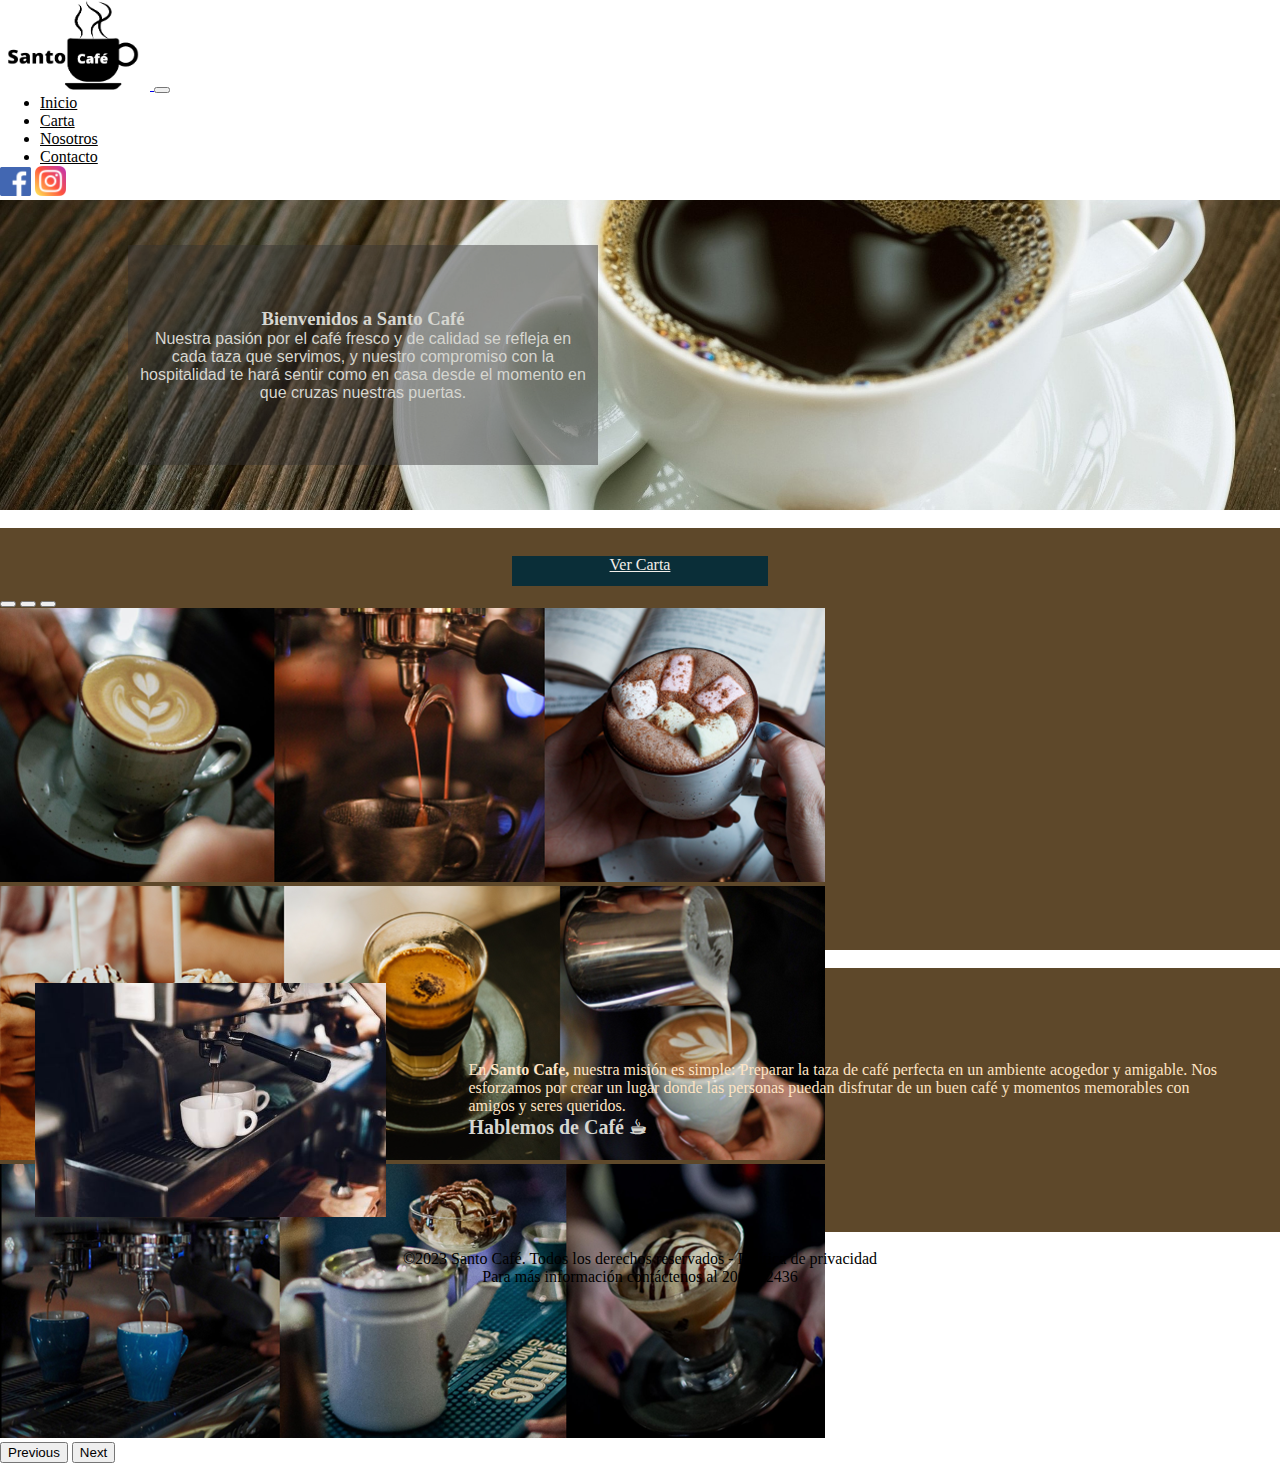
<file: index.html>
<!DOCTYPE html>
<html lang="en">
<head>
    <meta charset="UTF-8">
    <meta name="viewport" content="width=device-width, initial-scale=1.0">
    <meta name="description" content="pagina relacionada a la venta de Café, relajante, delicioso">
    <meta name="keywords" content="Santo Café, Café late, Café Americano, Capuccino, Café, Cookies">
    <meta name="robots" content="index">
    <link href="https://cdn.jsdelivr.net/npm/bootstrap@5.3.2/dist/css/bootstrap.min.css" rel="stylesheet" integrity="sha384-T3c6CoIi6uLrA9TneNEoa7RxnatzjcDSCmG1MXxSR1GAsXEV/Dwwykc2MPK8M2HN" crossorigin="anonymous">
    <link rel="stylesheet" href="./css/index-styles.css">
    <link rel="icon" type="image/ico" href="./iconos/taza-de-cafe.ico">

    <title>Santo Café - Inicio</title>
</head>
<body>
  <main>
      <nav class="navbar sticky-top navbar-light bg-light navbar-expand-lg bg-body-light">
        <div class="container mx-auto justify-content-center text-center">
          <a class="navbar-brand text-center col-4" href="index.html">
            <img src="./imagenes/logo.png" alt="" height="90" width="150">
          </a>
          <button class="navbar-toggler" type="button" data-bs-toggle="collapse" data-bs-target="#navbarNav" aria-controls="navbarNav" aria-expanded="false" aria-label="Toggle navigation">
            <span class="navbar-toggler-icon"></span>
          </button>
          <div class="collapse navbar-collapse" id="navbarNav">
            <ul class="navbar-nav enlaces">
              <li class="nav-item">
                <a class="nav-link" aria-current="page" href="./index.html">Inicio</a>
              </li>
              <li class="nav-item">
                <a class="nav-link" href="./carta.html">Carta</a>
              </li>
              <li class="nav-item">
                <a class="nav-link" href="./nosotros.html">Nosotros</a>
              </li>
              <li class="nav-item">
                <a class="nav-link" href="./Contacto.html">Contacto</a>
              </li>
            </ul>
          </div>
          <div class="col-4">
            <img src="./iconos/facebook.png" height="29px" width="31px">
            <img src="./iconos/instagram.png" height="30px" width="31px">
          </div>
        </div>
      </nav>
      
      <div class="container-sm">   
        <div class="inicio">
            <div class="saludo col-sm-12">
                <h3>Bienvenidos a Santo Café</h3>
                <p> Nuestra pasión por el café fresco y de calidad se refleja en cada taza que servimos, y nuestro compromiso con la hospitalidad te hará sentir como en casa desde el momento en que cruzas nuestras puertas.</p>
            </div>
        </div>
      <br>
      
      <div class="carta-boton">
        <div class="container-button">
          <a class="button a-carta" href="./carta.html" target="_self" referrerpolicy>Ver Carta</a>
        </div>
      </div>
      
      <div class="carta-carrusel d-none d-sm-flex d-sm-none d-md-flex d-lg-flex">
        <div class="row">
          <div id="carouselExampleIndicators" class="carousel slide col-12 mx-auto">
              <div class="carousel-indicators">
                <button type="button" data-bs-target="#carouselExampleIndicators" data-bs-slide-to="0" class="active" aria-current="true" aria-label="Slide 1"></button>
                <button type="button" data-bs-target="#carouselExampleIndicators" data-bs-slide-to="1" aria-label="Slide 2"></button>
                <button type="button" data-bs-target="#carouselExampleIndicators" data-bs-slide-to="2" aria-label="Slide 3"></button>
              </div>
              <div class="carousel-inner">
                <div class="carousel-item active">
                  <img src="./imagenes/collage/a.png" class="d-block w-80" alt="...">
                </div>
                <div class="carousel-item">
                  <img src="./imagenes/collage/b.png" class="d-block w-70" alt="...">
                </div>
                <div class="carousel-item">
                  <img src="./imagenes/collage/c.png" class="d-block w-70" alt="...">
                </div>
              </div>
              <button class="carousel-control-prev" type="button" data-bs-target="#carouselExampleIndicators" data-bs-slide="prev">
                <span class="carousel-control-prev-icon" aria-hidden="true"></span>
                <span class="visually-hidden">Previous</span>
              </button>
              <button class="carousel-control-next" type="button" data-bs-target="#carouselExampleIndicators" data-bs-slide="next">
                <span class="carousel-control-next-icon" aria-hidden="true"></span>
                <span class="visually-hidden">Next</span>
              </button>
            </div>
          </div>  
      </div>
      <br>
      <div class="nosotros">
          <div>
            <img class="nosotros-img" src="./imagenes/cofe.jpg" height="75%" width="75%">
          </div>
          <div class="nosotros-texto">
            <p>En <b>Santo Cafe,</b> nuestra misión es simple: Preparar la taza de café perfecta en un ambiente acogedor y amigable. Nos esforzamos por crear un lugar donde las personas puedan disfrutar de un buen café y momentos memorables con amigos y seres queridos.</p>
            <h3> <a href="./contacto.html#mensaje">Hablemos de Café ☕︎</a></h3>
          </div>
        </div>

      </div>
      </div>   
      <br>
        <footer>
            <p>©2023 Santo Café. Todos los derechos reservados - Política de privacidad</p>
            <p>Para más información contáctenos al  200 902436</p>
        </footer>
  </main>

    <script src="https://cdn.jsdelivr.net/npm/@popperjs/core@2.11.8/dist/umd/popper.min.js" integrity="sha384-I7E8VVD/ismYTF4hNIPjVp/Zjvgyol6VFvRkX/vR+Vc4jQkC+hVqc2pM8ODewa9r" crossorigin="anonymous"></script>
    <script src="https://cdn.jsdelivr.net/npm/bootstrap@5.3.2/dist/js/bootstrap.min.js" integrity="sha384-BBtl+eGJRgqQAUMxJ7pMwbEyER4l1g+O15P+16Ep7Q9Q+zqX6gSbd85u4mG4QzX+" crossorigin="anonymous"></script>
</body>
</html>
</file>
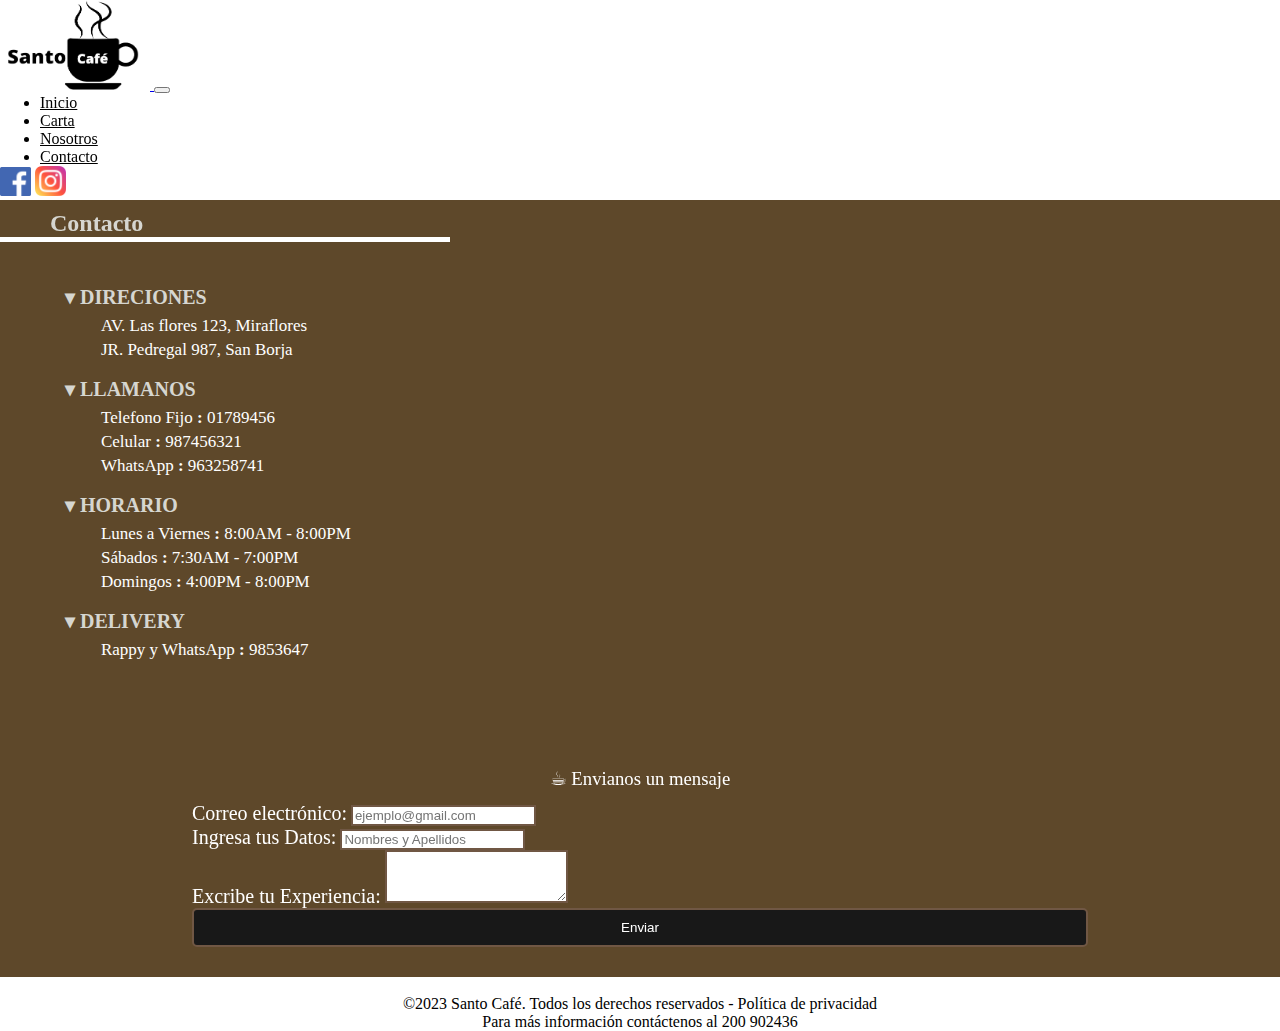
<file: contacto.html>
<!DOCTYPE html>
<html lang="es">
<head>
    <meta charset="UTF-8">
    <meta name="viewport" content="width=device-width, initial-scale=1.0">
    <meta name="description" content="pagina relacionada a la venta de cafe, relajante, delicioso">
    <meta name="keywords" content="Café late, Café Americano, Capuccino, Café">
    <link rel="icon" type="image/ico" href="./iconos/taza-de-cafe.ico">
    <link rel="stylesheet" href="css/estilo-contactanos.css">
    <link href="https://cdn.jsdelivr.net/npm/bootstrap@5.3.2/dist/css/bootstrap.min.css" rel="stylesheet" integrity="sha384-T3c6CoIi6uLrA9TneNEoa7RxnatzjcDSCmG1MXxSR1GAsXEV/Dwwykc2MPK8M2HN" crossorigin="anonymous">
    <title>Santo Cafe - Contacto</title>

<body>
    <nav class="navbar sticky-top navbar-light bg-light navbar-expand-lg bg-body-light">
        <div class="container mx-auto justify-content-center text-center">
          <a class="navbar-brand text-center col-4" href="index.html">
            <img src="./imagenes/logo.png" alt="" height="90" width="150">
          </a>
          <button class="navbar-toggler" type="button" data-bs-toggle="collapse" data-bs-target="#navbarNav" aria-controls="navbarNav" aria-expanded="false" aria-label="Toggle navigation">
            <span class="navbar-toggler-icon"></span>
          </button>
          <div class="collapse navbar-collapse" id="navbarNav">
            <ul class="navbar-nav enlaces">
              <li class="nav-item">
                <a class="nav-link" aria-current="page" href="./index.html">Inicio</a>
              </li>
              <li class="nav-item">
                <a class="nav-link" href="./carta.html">Carta</a>
              </li>
              <li class="nav-item">
                <a class="nav-link" href="./nosotros.html">Nosotros</a>
              </li>
              <li class="nav-item">
                <a class="nav-link" href="./contacto.html">Contacto</a>
              </li>
            </ul>
          </div>
          <div class="col-4">
            <img src="./iconos/facebook.png" height="29px" width="31px">
            <img src="./iconos/instagram.png" height="30px" width="31px">
          </div>
        </div>
      </nav>

    <div class="container">
        <div class="contenedor">
            <div>
                <H2>Contacto </H2>
                <hr size="5px" width="35%" align="center" color="#ffffff"/>
            </div>
        <br>
        <main>
        <article class="container">
            <div class="seccion-ubicacion">
                <section>
                    <div class="direccion">
                        <div class="subtitulos">
                            <h2>▾ DIRECIONES</h2>
                        </div>
                        <div>
                            <p>AV. Las flores 123, Miraflores</p>
                            <p>JR. Pedregal 987, San Borja</p>
                        </div>
                        <div class="subtitulos">
                            <h2>▾ LLAMANOS</h2>
                        </div>
                        <div>
                            <p>Telefono Fijo <b>:</b> 01789456</p>
                            <p>Celular <b>:</b> 987456321</p>
                            <p>WhatsApp <b>:</b> 963258741</p>
                        </div>
                        <div class="subtitulos">
                            <h2>▾ HORARIO</h2>
                        </div>
                        <div>
                            <p>Lunes a Viernes <b>:</b> 8:00AM - 8:00PM</p>
                            <p>Sábados <b>:</b> 7:30AM - 7:00PM</p>
                            <p>Domingos <b>:</b> 4:00PM - 8:00PM</p>
                        </div>
                        <div class="subtitulos">
                            <h2>▾ DELIVERY</h2>
                        </div>
                        <div>
                            <p>Rappy y WhatsApp <b>:</b> 9853647</p>
                        </div>
                    </div>
                    <div class="ubicacion">
                        <iframe src="https://www.google.com/maps/embed?pb=!1m18!1m12!1m3!1d31206.912473711196!2d-77.04905176062233!3d-12.121452430496957!2m3!1f0!2f0!3f0!3m2!1i1024!2i768!4f13.1!3m3!1m2!1s0x9105c8199ea33425%3A0xbfe3626e9c3a156a!2sMiraflores!5e0!3m2!1ses-419!2spe!4v1698979269591!5m2!1ses-419!2spe" width="700" height="400" style="border:0;" allowfullscreen="" loading="lazy" referrerpolicy="no-referrer-when-downgrade"></iframe>
                    </div>
                </section>
            </div>
            
            <br>
            <section class="mensaje-experiencia" id="mensaje">
                <br>
                <div>
                    <h3>☕︎ Envianos un mensaje</h3>
                </div>
                <form action="Experiencia">
                    <div class="mb-3">
                        <label for="exampleFormControlInput1" class="form-label">Correo electrónico:</label>
                        <input type="email" class="form-control" id="exampleFormControlInput1" placeholder="ejemplo@gmail.com">
                    </div>
                    <div class="mb-3">
                        <label for="exampleFormControlInput1" class="form-label">Ingresa tus Datos:</label>
                        <input type="email" class="form-control" id="exampleFormControlInput1" placeholder="Nombres y Apellidos">
                    </div>
                    <div class="mb-3">
                        <label for="exampleFormControlTextarea1" class="form-label">Excribe tu Experiencia:</label>
                        <textarea class="form-control" id="exampleFormControlTextarea1" rows="3"></textarea>
                    </div>
                    <input type="submit" value="Enviar">
                </form>
            </section>
        </article>
    </div>
        </main>
        <br>
        <footer>
            <p>©2023 Santo Café. Todos los derechos reservados - Política de privacidad</p>
            <p>Para más información contáctenos al  200 902436</p>
        </footer>

    <script src="https://cdn.jsdelivr.net/npm/@popperjs/core@2.11.8/dist/umd/popper.min.js" integrity="sha384-I7E8VVD/ismYTF4hNIPjVp/Zjvgyol6VFvRkX/vR+Vc4jQkC+hVqc2pM8ODewa9r" crossorigin="anonymous"></script>
    <script src="https://cdn.jsdelivr.net/npm/bootstrap@5.3.2/dist/js/bootstrap.min.js" integrity="sha384-BBtl+eGJRgqQAUMxJ7pMwbEyER4l1g+O15P+16Ep7Q9Q+zqX6gSbd85u4mG4QzX+" crossorigin="anonymous"></script>
</body>
</html>
</file>
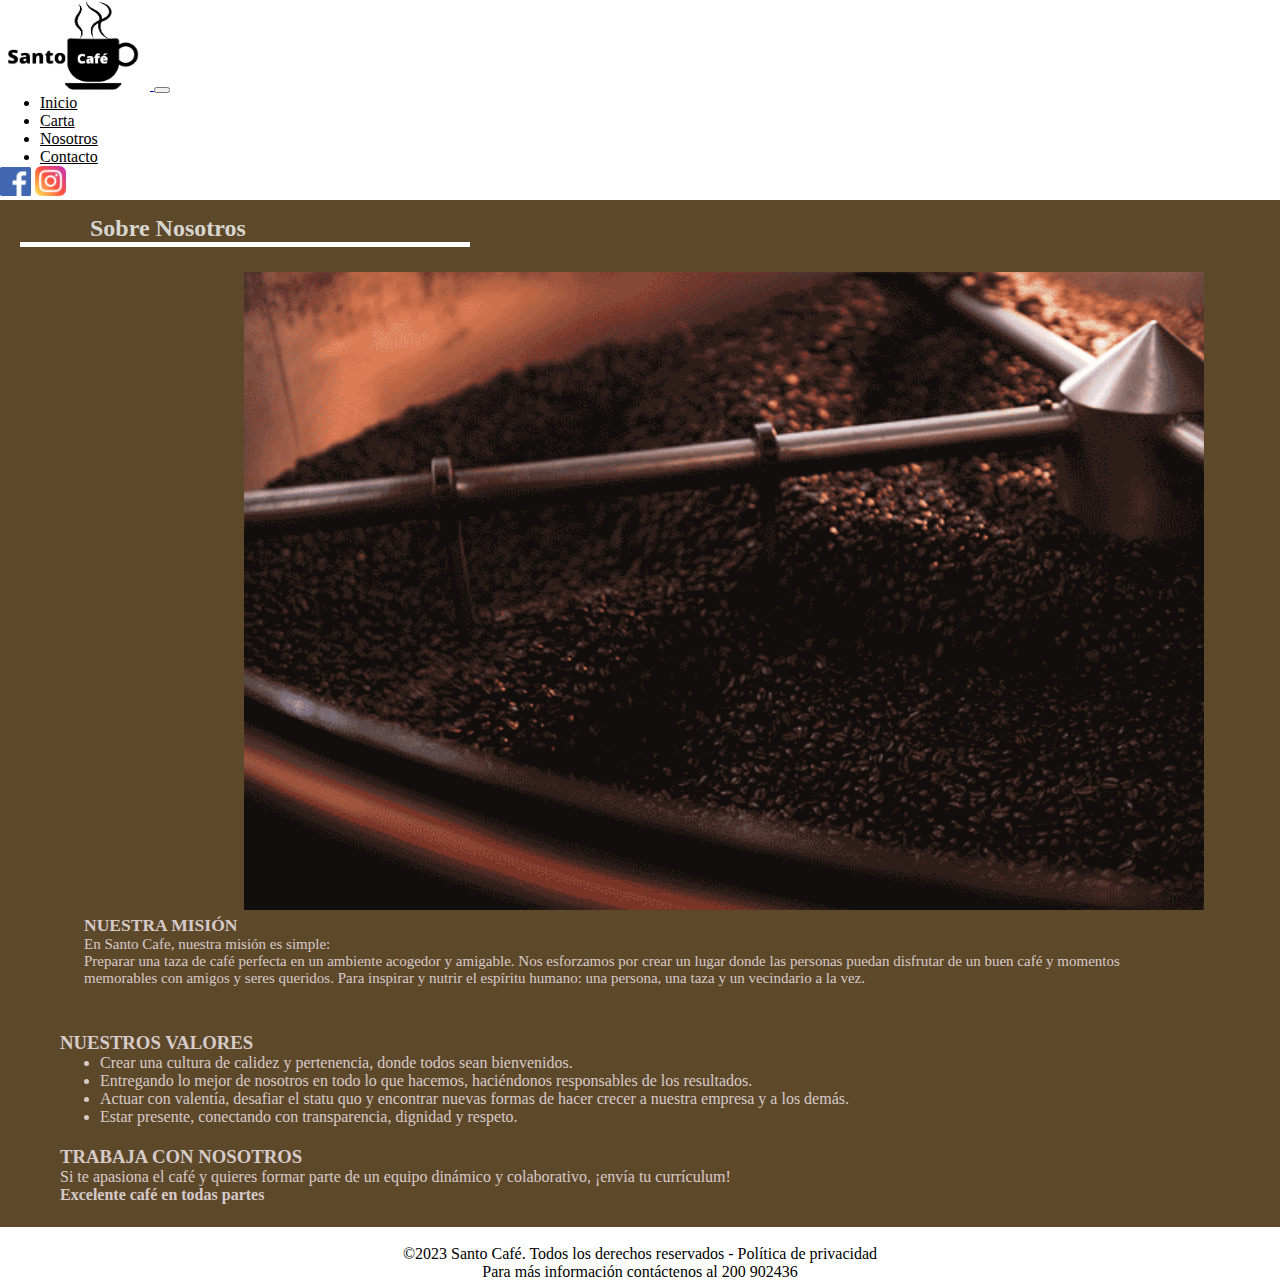
<file: nosotros.html>
<!DOCTYPE html>
<html lang="es">
<head>
    <meta charset="UTF-8">
    <meta name="viewport" content="width=device-width, initial-scale=1.0">
    <meta name="description" content="pagina relacionada a la venta de cafe, relajante, delicioso">
    <meta name="keywords" content="Café late, Café Americano, Capuccino, Café">
    <link rel="icon" type="image/ico" href="./iconos/taza-de-cafe.ico">
    <link rel="stylesheet" href="css/estilo-nosotros.css">
    <link href="https://cdn.jsdelivr.net/npm/bootstrap@5.3.2/dist/css/bootstrap.min.css" rel="stylesheet" integrity="sha384-T3c6CoIi6uLrA9TneNEoa7RxnatzjcDSCmG1MXxSR1GAsXEV/Dwwykc2MPK8M2HN" crossorigin="anonymous">
    <title>Santo Cafe - Sobre Nosotros</title>
</head>
<body>

  <!-- Barra de Menú -->
    <nav class="navbar sticky-top navbar-light bg-light navbar-expand-lg bg-body-light">
      <div class="container mx-auto justify-content-center text-center">
          <a class="navbar-brand text-center col-4" href="index.html">
            <img src="./imagenes/logo.png" alt="" height="90" width="150">
          </a>
          <button class="navbar-toggler" type="button" data-bs-toggle="collapse" data-bs-target="#navbarNav" aria-controls="navbarNav" aria-expanded="false" aria-label="Toggle navigation">
            <span class="navbar-toggler-icon"></span>
          </button>
          <div class="collapse navbar-collapse" id="navbarNav">
            <ul class="navbar-nav enlaces">
              <li class="nav-item">
                <a class="nav-link" aria-current="page" href="./index.html">Inicio</a>
              </li>
              <li class="nav-item">
                <a class="nav-link" href="./carta.html">Carta</a>
              </li>
              <li class="nav-item">
                <a class="nav-link" href="./nosotros.html">Nosotros</a>
              </li>
              <li class="nav-item">
                <a class="nav-link" href="./contacto.html">Contacto</a>
              </li>
            </ul>
          </div>
            <div class="col-4">
              <img src="./iconos/facebook.png" height="29px" width="31px">
              <img src="./iconos/instagram.png" height="30px" width="31px">
            </div>
          </div>
    </nav>
    

  <!-- Cuerpo de Página -->
    <main>
      <div class="container">
        <div class="contenedor">
          <div class="row">
            <div class="col-12">
                <h2>Sobre Nosotros</h2>
                <hr size="5px" width="35%" align="center" color="#ffffff"/>
            </div>

            <div class="mision row">
              <div class="col-lg-5 col-md-12 col-sm-12">
                <div class="gif-cafe">
                  <img src="./imagenes/roast-gif.gif" alt="Coffe">
                </div>
              </div>
              <div class="col-lg-7 col-md-12 col-sm-12">
                <div class="nuestra-mision">
                  <h3>NUESTRA MISIÓN</h3>
                  <div class="texto">
                      <p>En Santo Cafe, nuestra misión es simple:</p>
                      <p>Preparar una taza de café perfecta en un ambiente acogedor y amigable. Nos esforzamos por crear un lugar donde las personas puedan disfrutar de un buen café y momentos memorables con amigos y seres queridos. Para inspirar y nutrir el espíritu humano: una persona, una taza y un vecindario a la vez.</p>
                  </div>
                </div>
              </div>
            </div>
          </div>

          <div class="col-lg-12 col-md-12 col-sm-12">
            <div class="valores">
              <h3>NUESTROS VALORES</h3>
              <ul>
                  <li>Crear una cultura de calidez y pertenencia, donde todos sean bienvenidos.</li>
                  <li>Entregando lo mejor de nosotros en todo lo que hacemos, haciéndonos responsables de los resultados.</li>
                  <li>Actuar con valentía, desafiar el statu quo y encontrar nuevas formas de hacer crecer a nuestra empresa y a los demás.</li>
                  <li>Estar presente, conectando con transparencia, dignidad y respeto.</li>
              </ul>
            </div>
          </div>
          
          <div class="col-12">
            <div class="trabaja">
              <h3>TRABAJA CON NOSOTROS</h3>
              <p>Si te apasiona el café y quieres formar parte de un equipo dinámico y colaborativo, ¡envía tu currículum!</p>
              <p><b>Excelente café en todas partes</b></p>
            </div>
            <br>
          </div>
        </div>
      </div>
 
    
    </main>
    <br>
    <footer>
        <p>©2023 Santo Café. Todos los derechos reservados - Política de privacidad</p>
        <p>Para más información contáctenos al  200 902436</p>
    </footer>
    <script src="https://cdn.jsdelivr.net/npm/@popperjs/core@2.11.8/dist/umd/popper.min.js" integrity="sha384-I7E8VVD/ismYTF4hNIPjVp/Zjvgyol6VFvRkX/vR+Vc4jQkC+hVqc2pM8ODewa9r" crossorigin="anonymous"></script>
<script src="https://cdn.jsdelivr.net/npm/bootstrap@5.3.2/dist/js/bootstrap.min.js" integrity="sha384-BBtl+eGJRgqQAUMxJ7pMwbEyER4l1g+O15P+16Ep7Q9Q+zqX6gSbd85u4mG4QzX+" crossorigin="anonymous"></script>
</body>
</html>
</file>
<file: css/index-styles.css>
*{
    margin: 0;
}
/*--- Barra de navegación ---*/
.enlaces{
    gap: 1em;
}

.navbar-nav .nav-item .nav-link {
    color: rgb(0, 0, 0);
}
.navbar-nav .nav-item.active .nav-link,
.navbar-nav .nav-item:hover .nav-link {
    color: brown;
}
/*--- Sección inicio / saludo ---*/
.inicio{
    height: 310px;
    width: 100%;
    display: flex;
    align-items: center;
    background-position: center;
    background-image: url("../imagenes/inicio.jpg");
    background-size: 100%;
}
.saludo{
    width: 450px;
    height: 200px;
    background-color: rgba(50, 49, 49, 0.452);
    color:rgb(214, 214, 208);
    padding: 10px;
    margin-left: 10%;
    text-align: center;
    font-family: "roboto mono", sans-serif;
    display: flex;
    justify-content: center;
    flex-direction: column;
}
.saludo h3{
    font-family: "roboto mono";
}
.saludo p{
    font-size: 16px;
}
/*---- Sección Carta / Carrusel ---*/
.carta-boton{
    background-color: rgb(94, 72, 42);
    padding-top: 1%;
    padding-bottom: 0.3%;
}
.container-button {
    display: flex;
    justify-content: center;
    margin-top: 15px;
}
.button {
    width: 20%;
    height: 30px;
    background-color: #0a2e38;
    color: #F2EFEA;
    font-family: roboto slap;
    transition: all ease-in-out .3s;
    text-align: center;
}
.button:hover {
    background-color: #003b4ac2;
}
/*-------------------------------*/
.carta-carrusel{
    box-sizing: border-box;
    justify-content:center;
    align-items: center;
    background-color: rgb(94, 72, 42);
    height: 360px;
}
/*----- Sección Nosotros ---*/
.nosotros{
    background-color: rgb(94, 72, 42);
    display: flex;
    align-items: center;
}   
.nosotros-img{
    display: flex;
    justify-content: center;
    align-items: center;
    padding-left: 20px;
    margin: 15px;
}
.nosotros-texto{
    width: 78%;
    padding-right: 50px;
    color: bisque;
}
.nosotros-texto h3 a{
    color: rgb(214, 214, 208);
    text-align: left;
    font-family: roboto slab;
    text-decoration: none;
    font-size: 20px;
}
.nosotros-texto a:hover{
    text-decoration: overline underline;
}
/*---- Pie de pagina -----*/
footer {
    display: flex;
    text-align: center;
    flex-direction: column;
}
/*/small devices (tablets, phones) */
@media (max-width: 576px){
    .inicio{
        height: auto;
    }
    .saludo{
        height: 180px;
        margin: 10px;
    }
    .saludo p{
        color:rgb(216, 211, 204);
        font-size: 13px;
    }
    /*--------------------------*/
    .nosotros{
        flex-direction: column;
        text-align: center;
    }
    .nosotros-img{
        margin: 15px auto;
        padding: 0;
    }
    .nosotros-texto{
        padding: 10px 0 0 0;
    }
    footer {
        padding: 0 10px 10px 10px;
        font-size: 14px;
    }
}
@media (max-width:767px){
    .container-button{
        margin: 12px 0;
    }
}
@media (min-width: 768px) {
    
}
@media (max-width: 992px) {
    .row{
        width: 100%;
    }
}
@media (min-width: 1200px) {
}
@media (min-width: 1400px) {
}
</file>
<file: css/estilo-contactanos.css>
*{
    margin: 0;
}
body {
    box-sizing: border-box;
    width: auto;
}
/*---  barra de navegación  -----*/
.enlaces{
    gap: 1em;
}
.navbar-nav .nav-item .nav-link {
    color: rgb(0, 0, 0);
}

.navbar-nav .nav-item.active .nav-link,
.navbar-nav .nav-item:hover .nav-link {
    color: brown;
}

/* ---- CONTENEDOR / ARTICLE / SECTION --- */
.contenedor{
    width: 100%;
    background-color: rgb(94, 72, 42);
    font-family: roboto mono;
    padding-bottom: 10px;
}
/***----  SECCION UBICACION  -------***/
.seccion-ubicacion{
    width: 100%;
    height: auto;
    padding: 10px;
}
/*----------------------*/

.contenedor h2{
    color:rgb(214, 214, 208);
    padding-left: 50px;
    padding-top: 10px;
}
/*----------------------------*/
/* direcion*/
.direccion {
    box-sizing: border-box;
    width: 45%;
    color: rgb(255, 255, 255);
    font-family: roboto slab;
    padding-right: 20px;
    float: left;
    transition:all 1s ease-in 0.5s;
}
.subtitulos{
    margin: 5px;
    text-align: left;
}
.direccion h2{
    font-size: 20px;
    margin-bottom: 2px;
}
.direccion p{
    padding: 2px;
    margin-left: 16%;
    margin-bottom: 0;
    font-size: 17px;
}

/**--- Ubicacion en mapa ---*/
.ubicacion{
    width: 55%;
    height: 440px;
    float: right;
    transition:all 1s ease-in 0.5s;
    margin: 10px 0;
    display: flex;
    flex-wrap: wrap;
    align-content: center;
    justify-content: center;
}
.ubicacion> iframe {
    width: 95%;
    height: 428px;
    transition:all 1s ease-in 0.5s;
}

/*---- Seccion formulario de mensajes ----*/
.mensaje-experiencia {
    display: grid;
    width: 70%;
    margin: auto;
    color: white;
    padding: 20px;
    border-radius: 5px;
    transition:all 0.8s ease-in 0.5s;
}
.mensaje-experiencia:hover{
    background-color: #2f2412;
    color: rgb(194, 189, 189);
    transition:all 0.8s ease-in 0.3s;
}
.mensaje-experiencia h3{
    text-align: center;
    margin: 0px 0 12px 0;
    font-weight: 500;
}
.mensaje-experiencia label{
    font-size: 20px;
}
input, textarea{
    border: #705744 2px solid !important;
}
input[type="submit"] {
    width: 100%;
    background-color: #181818;
    color: #fff;
    padding: 10px 20px;
    border-radius: 5px;
}
/*---- Pie de pagina ----*/
footer {
    display: flex;
    text-align: center;
    flex-direction: column;
}
/*////////////---------------///////////////*/
/* Medidas para pantallas pequeñas / celulares */
@media (max-width: 575px){
    .direccion{
        width: 90%;
        margin: 2px auto;
        margin-left: 5%;
        text-align: center;
    }
    .subtitulos{
        margin: 0;
        margin-bottom: 7px;
    }
    .direccion p{
        margin: 0;
    }
    .direccion:hover{
        transform: translate(0,-3px);
    }
    /*----------------------------*/
    .ubicacion{
        width: 100%;
    }
    .ubicacion>iframe{
        width: 96%;
        height: 440px;
    }
    /*----------------------------*/
    .mensaje-experiencia{
        width: 98%;
        padding: 12px;
    }
    footer{
        padding: 0 10px 10px 10px;
        font-size: 14px;
    }
}
/* Comprimidos y phablets */
@media(min-width: 576px) and (max-width: 767px){
    .direccion{
        width: 90%;
        margin: 2px auto;
        margin-left: 5%;
        text-align: center;
    }
    .subtitulos{
        margin: 0;
        margin-bottom: 5px;
    }
    .direccion p{
        margin: 0;
    }
    .direccion:hover{
        transform:  translate(0px, -7px)
    }
    /*-------*/
    .ubicacion{
        width: 100%;
        margin-top: 15px;
    }
    .ubicacion>iframe{
        width: 96%;
        height: 445px;
    }
    .mensaje-experiencia{
        width: 100%;
    }
}
/* Escritorio pequeño / tablet */
@media(min-width: 768px) and (max-width: 991px){
    .direccion{
        width: 90%;
        margin: 2px auto;
        margin-left: 5%;
        text-align: center;
    }
    .subtitulos{
        margin: 0;
        margin-bottom: 6px;
    }
    .direccion p{
        margin: 0;
    }
    .direccion:hover{
        transform:  translate(0px, -5px)
    }
    /*-------*/
    .ubicacion{
        width: 100%;
        margin-top: 20px;
    }
    .ubicacion>iframe{
        width: 96%;
        height: 440px;
    }
    .mensaje-experiencia{
        width: 100%;
    }
}
/* Escritorio Grande / mediano */
@media(min-width: 992px) and (max-width:1199px){
    .direccion{
        margin-top: 20px;
        text-align: center;
    }
    .subtitulos{
        margin: 0;
        margin-bottom: 4px;
    }
    .direccion p{
        margin: 0;
    }
}
</file>
<file: css/estilo-nosotros.css>
*{
    margin: 0;
}

/*-- Estilo enlaces de barra de navegaciones --*/
.enlaces{
    gap: 1em;
}
.navbar-nav .nav-item .nav-link {
    color: rgb(0, 0, 0);
}
.navbar-nav .nav-item.active .nav-link,
.navbar-nav .nav-item:hover .nav-link {
    color: brown;
}

/* ---- CONTENEDOR / ARTICLE / SECTION --- */
.contenedor{
    width: 100%;
    background-color: rgb(94, 72, 42);
    font-family: "roboto slab";
    padding: 0 20px 5px 20px;
}

/*------------------*/
.contenedor h2{
    color:rgb(214, 214, 208);
    padding-left: 70px;
    padding-top: 15px;
    font-family: roboto mono;
}

/*-- Imagen y cuadros de información --*/
.mision{
    width: 100%;
    padding: 20px 5% 5px 5%;
    font-family: "roboto slap";
    align-items: center;
}
.gif-cafe{
    display: flex;
    justify-content: center;
}
.gif-cafe>img{
    width: 75%;
    padding: 5px;
    border-radius: 5px;
}
.nuestra-mision{
    width: 85%;
    color: rgb(214, 203, 203);
    font-size: 15px;
}
/*-----------------------*/
.valores{
    padding-left: 40px;
    padding-top: 40px;
    color: rgb(214, 203, 203);
    font-family: "roboto slab";
}
.trabaja{
    padding-left: 40px;
    padding-top: 20px;
    color: rgb(214, 203, 203);
    font-family: "roboto slab";

}
/*---- Pie de pagina ----*/
footer {
    display: flex;
    text-align: center;
    flex-direction: column;
}
/*////////////---------------///////////////*/
/* Medidas para pantallas pequeñas / celulares */
@media (min-width: 300px) and (max-width: 767px) {
    .contenedor{
        height: fit-content;
    }
    .container{
        height: fit-content;
    }
    .gif-cafe{
        max-width:fit-content;
    }
    .nuestra-mision{
        margin: 12px 0 0 16px;
    }
    .valores{
        padding-left: 0;
        padding-top: 50px;
        color: rgb(214, 203, 203);
        font-family: "roboto slab", "Helvetica Neue";
    }
    .trabaja{
        padding-left: 0;

    }
    .contenedor h2{
        padding-left: 0;
    }
}
/* Escritorio pequeño / tablet */
@media(min-width: 768px) and (max-width: 991px){
    .contenedor h2{
        padding-left: 5%;
    }
}
</file>
